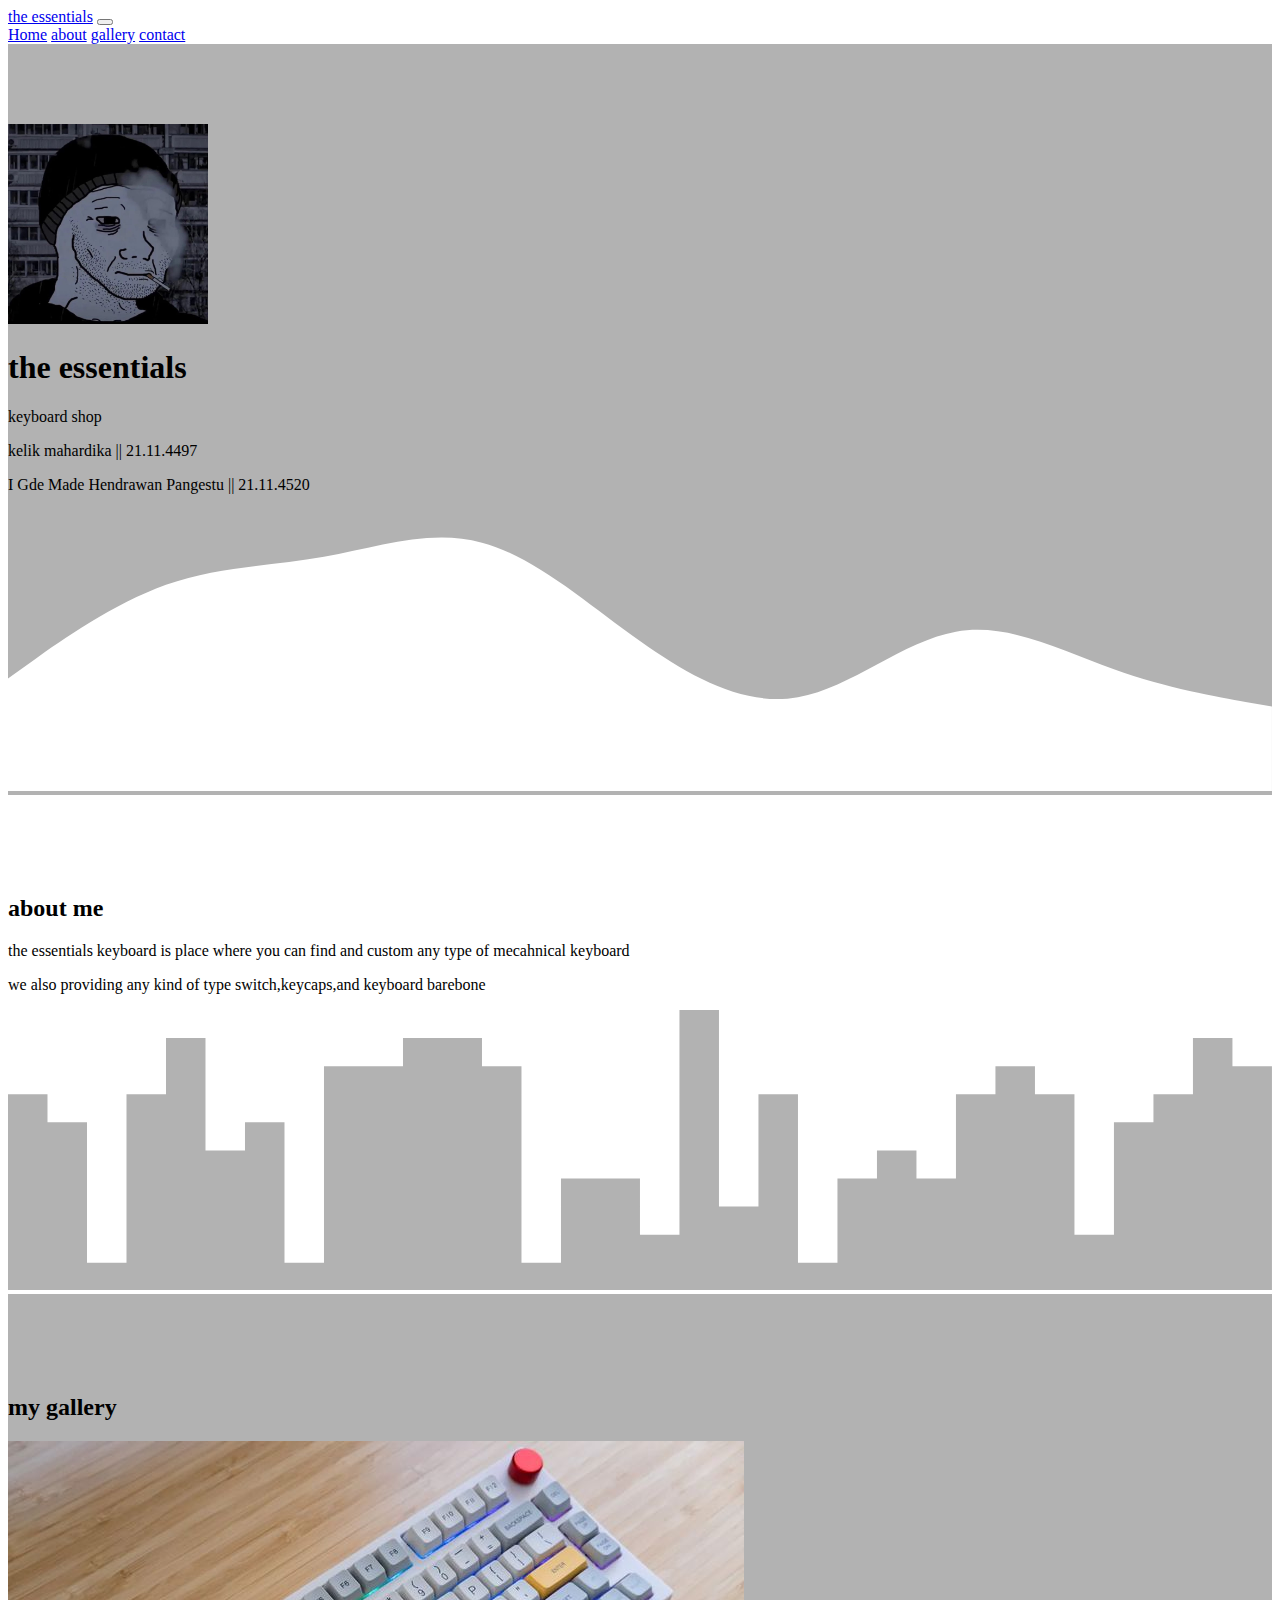
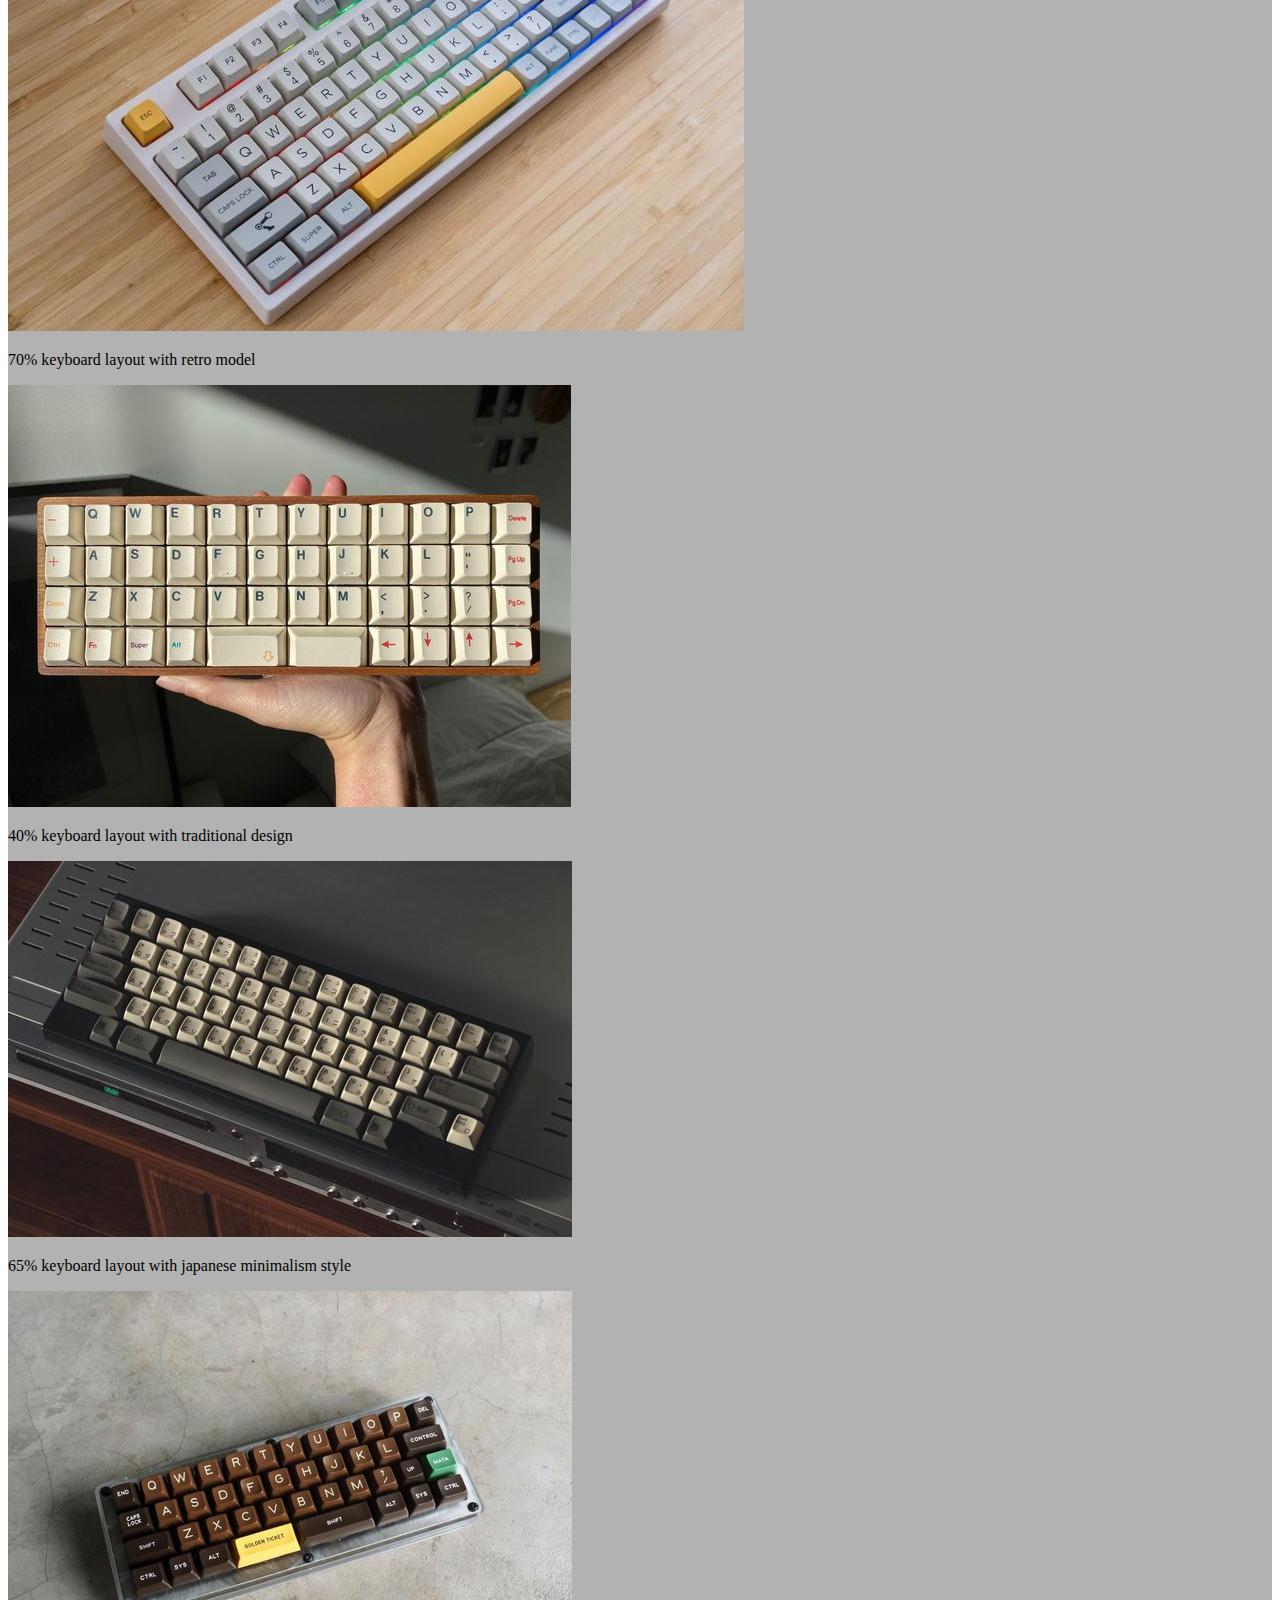
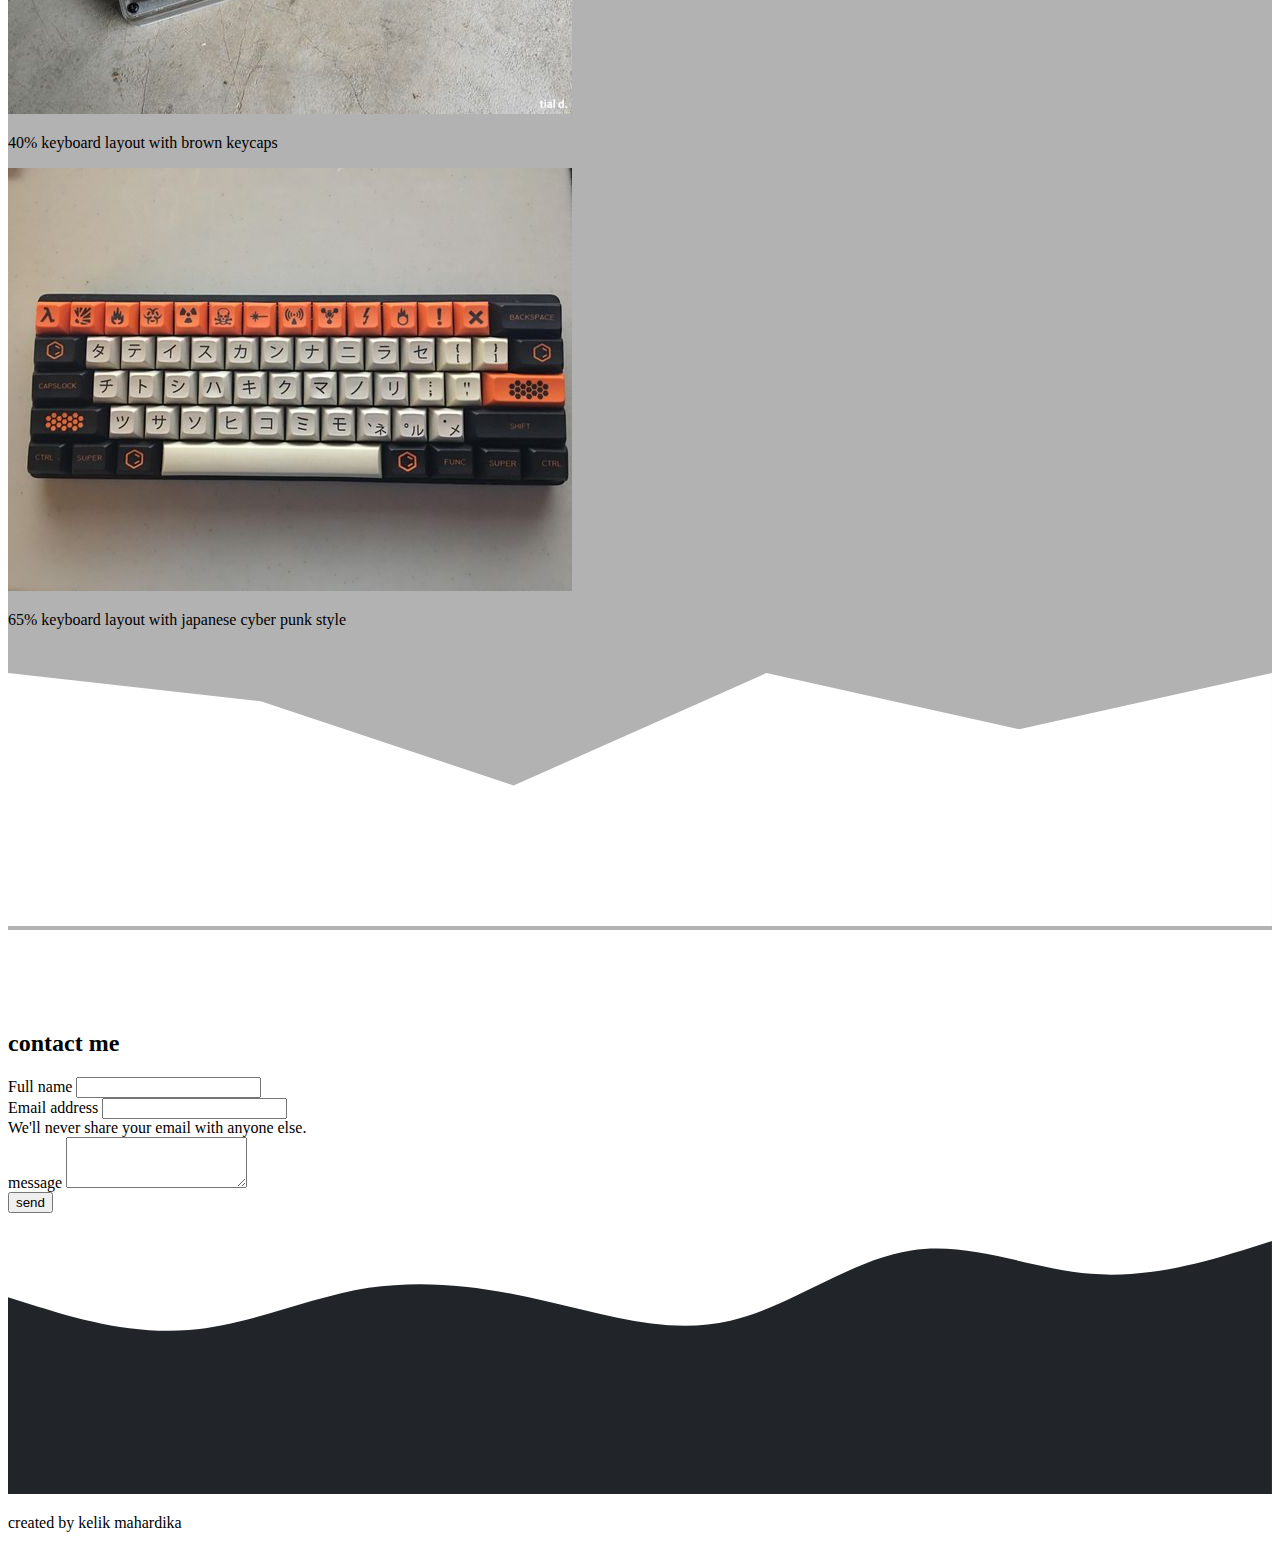
<file: index.html>
<!DOCTYPE html>
<html lang="en">
  <head id="home">
    <!-- Required meta tags -->
    <meta charset="utf-8" />
    <meta name="viewport" content="width=device-width, initial-scale=1" />
    <!-- my css -->
    <!-- akhir css -->
    <link rel="stylesheet" href="style.css" />

    <!-- Bootstrap CSS -->
    <link href="https://cdn.jsdelivr.net/npm/bootstrap@5.0.2/dist/css/bootstrap.min.css" rel="stylesheet" integrity="sha384-EVSTQN3/azprG1Anm3QDgpJLIm9Nao0Yz1ztcQTwFspd3yD65VohhpuuCOmLASjC" crossorigin="anonymous" />

    <title>essential keyboard</title>
  </head>
  <body>
    <!-- navbar -->
    <nav class="navbar navbar-expand-lg navbar-dark bg-dark shadow-sm fixed-top">
      <div class="container">
        <a class="navbar-brand" href="#">the essentials</a>
        <button class="navbar-toggler" type="button" data-bs-toggle="collapse" data-bs-target="#navbarNavAltMarkup" aria-controls="navbarNavAltMarkup" aria-expanded="false" aria-label="Toggle navigation">
          <span class="navbar-toggler-icon"></span>
        </button>
        <div class="collapse navbar-collapse" id="navbarNavAltMarkup">
          <div class="navbar-nav ms-auto">
            <a class="nav-link active" aria-current="page" href="#">Home</a>
            <a class="nav-link" href="#about">about</a>
            <a class="nav-link" href="#gallery">gallery</a>
            <a class="nav-link" href="#contact">contact</a>
          </div>
        </div>
      </div>
    </nav>
    <!-- akhir navbar -->
    <!-- jumbotron -->
    <section class="jumbotron text-center">
      <img src="img/img1.jfif" alt="professional doomer" width="200" class="rounded-circle img-thumbnail" />
      <h1 class="display-4">the essentials</h1>
      <p class="lead">keyboard shop</p>
      <p class="lead">kelik mahardika || 21.11.4497</p>
      <p class="lead">I Gde Made Hendrawan Pangestu || 21.11.4520</p>
      
      <svg xmlns="http://www.w3.org/2000/svg" viewBox="0 0 1440 320">
        <path
          fill="#ffff"
          fill-opacity="1"
          d="M0,192L30,170.7C60,149,120,107,180,85.3C240,64,300,64,360,53.3C420,43,480,21,540,37.3C600,53,660,107,720,149.3C780,192,840,224,900,213.3C960,203,1020,149,1080,138.7C1140,128,1200,160,1260,181.3C1320,203,1380,213,1410,218.7L1440,224L1440,320L1410,320C1380,320,1320,320,1260,320C1200,320,1140,320,1080,320C1020,320,960,320,900,320C840,320,780,320,720,320C660,320,600,320,540,320C480,320,420,320,360,320C300,320,240,320,180,320C120,320,60,320,30,320L0,320Z"
        ></path>
      </svg>
    </section>
    

    <!-- about -->
    <section id="about">
      <div class=".container">
        <div class="row">
          <div class="col text-center mb-3">
            <h2>about me</h2>
          </div>
        </div>
        <div class="row justify-content-center fs-5">
          <div class="col-4 text-center">
            <p>the essentials keyboard is place where you can find and custom any type of mecahnical keyboard </p>
          </div>
          <div class="col-4 text-center">
            <p>we also providing any kind of type switch,keycaps,and keyboard barebone</p>
          </div>
        </div>
      </div>
      <svg xmlns="http://www.w3.org/2000/svg" viewBox="0 0 1440 320">
        <path
          fill="#b2b2b2"
          fill-opacity="1"
          d="M0,0L0,96L45,96L45,128L90,128L90,288L135,288L135,96L180,96L180,32L225,32L225,160L270,160L270,128L315,128L315,288L360,288L360,64L405,64L405,64L450,64L450,32L495,32L495,32L540,32L540,64L585,64L585,288L630,288L630,192L675,192L675,192L720,192L720,256L765,256L765,0L810,0L810,224L855,224L855,96L900,96L900,288L945,288L945,192L990,192L990,160L1035,160L1035,192L1080,192L1080,96L1125,96L1125,64L1170,64L1170,96L1215,96L1215,256L1260,256L1260,128L1305,128L1305,96L1350,96L1350,32L1395,32L1395,64L1440,64L1440,320L1395,320L1395,320L1350,320L1350,320L1305,320L1305,320L1260,320L1260,320L1215,320L1215,320L1170,320L1170,320L1125,320L1125,320L1080,320L1080,320L1035,320L1035,320L990,320L990,320L945,320L945,320L900,320L900,320L855,320L855,320L810,320L810,320L765,320L765,320L720,320L720,320L675,320L675,320L630,320L630,320L585,320L585,320L540,320L540,320L495,320L495,320L450,320L450,320L405,320L405,320L360,320L360,320L315,320L315,320L270,320L270,320L225,320L225,320L180,320L180,320L135,320L135,320L90,320L90,320L45,320L45,320L0,320L0,320Z"
        ></path>
      </svg>
    </section>
    <!-- akhir about -->

    <!-- project -->
    <section id="gallery" style="background-color: #b2b2b2">
      <div class="container">
        <div class="row text-center">
            <div class="col">
              <h2>my gallery</h2>
            </div>
          </div>
          <div class="row justify-content-center mb-3">
            <div class="col-md-4 mb-3">

              <div class="card" >
                <img src="gallery/8.jpeg" class="card-img-top" alt="project 1">
                <div class="card-body">
                  <p class="card-text">70% keyboard layout with retro model</p>
                </div>
              </div>
            </div>
            <div class="col-md-4 mb-3">

              <div class="card mb-3" >
                <img src="gallery/2.jpg" class="card-img-top" alt="project 1">
                <div class="card-body">
                  <p class="card-text">40% keyboard layout with traditional design </p>
                </div>
              </div>
            </div>
            <div class="col-md-4">

              <div class="card" >
                <img src="gallery/5.jpg" class="card-img-top" alt="project 1">
                <div class="card-body">
                  <p class="card-text"> 65% keyboard layout with japanese minimalism style </p>
                </div>
              </div>
            </div>
            <div class="col-md-4">

              <div class="card" >
                <img src="gallery/6.jpg" class="card-img-top" alt="project 1">
                <div class="card-body">
                  <p class="card-text">40% keyboard layout with brown keycaps</p>
                </div>
              </div>
            </div>
            <div class="col-md-4">

              <div class="card" >
                <img src="gallery/4.jpg" class="card-img-top" alt="project 1">
                <div class="card-body">
                  <p class="card-text">65% keyboard layout with japanese cyber punk style</p>
                </div>
              </div>
            </div>
          </div>
        </div>
      </div>
      <svg xmlns="http://www.w3.org/2000/svg" viewBox="0 0 1440 320"><path fill="#ffffff" fill-opacity="1" d="M0,32L288,64L576,160L864,32L1152,96L1440,32L1440,320L1152,320L864,320L576,320L288,320L0,320Z"></path></svg>
    </section>
    <!-- akhir project -->
<!-- contact --> 
<section id="contact">
  <div class="container">
    <div class="row text-center mb-3">
      <div class="col">
        <h2>
          contact me
        </h2>
      </div>
    </div>
    <div class="row justify-content-center">
      <div class="col-md-6"></div>
      <form>
        <div class="mb-3">
          <label for="name" class="form-label">Full name</label>
          <input type="name" class="form-control" id="name" aria-describedby="name">
         
        <div class="mb-3">
          <label for="email" class="form-label">Email address</label>
          <input type="email" class="form-control" id="email" aria-describedby="email">
          <div id="email" class="form-text">We'll never share your email with anyone else.</div>
        </div>
        <div class="mb-3">
          <label for="pesan" class="form-label">message</label>
          <textarea class="form-control" id="pesan" rows="3"></textarea>
        </div>
        
        <button type="submit" class="btn btn-primary">send</button>
      </form>
    </div>
  </div>
  
</section>
<svg xmlns="http://www.w3.org/2000/svg" viewBox="0 0 1440 320"><path fill="#212529" fill-opacity="1" d="M0,96L34.3,106.7C68.6,117,137,139,206,133.3C274.3,128,343,96,411,85.3C480,75,549,85,617,101.3C685.7,117,754,139,823,122.7C891.4,107,960,53,1029,42.7C1097.1,32,1166,64,1234,69.3C1302.9,75,1371,53,1406,42.7L1440,32L1440,320L1405.7,320C1371.4,320,1303,320,1234,320C1165.7,320,1097,320,1029,320C960,320,891,320,823,320C754.3,320,686,320,617,320C548.6,320,480,320,411,320C342.9,320,274,320,206,320C137.1,320,69,320,34,320L0,320Z"></path></svg>
<!-- akhir contact -->
<!-- awal footer -->

<footer class="bg-dark text-white text-center ">
  <p>created by kelik mahardika </p>
</footer>
<!-- akhir footer -->

    <!-- Optional JavaScript; choose one of the two! -->

    <!-- Option 1: Bootstrap Bundle with Popper -->
    <script src="https://cdn.jsdelivr.net/npm/bootstrap@5.0.2/dist/js/bootstrap.bundle.min.js" integrity="sha384-MrcW6ZMFYlzcLA8Nl+NtUVF0sA7MsXsP1UyJoMp4YLEuNSfAP+JcXn/tWtIaxVXM" crossorigin="anonymous"></script>
  </body>
</html>
</file>
<file: style.css>
body {
  min-height: 3000px;
}

.jumbotron {
  padding-top: 5rem;
  background-color: #b2b2b2;
}
section {
  padding-top: 5rem;
}
</file>
